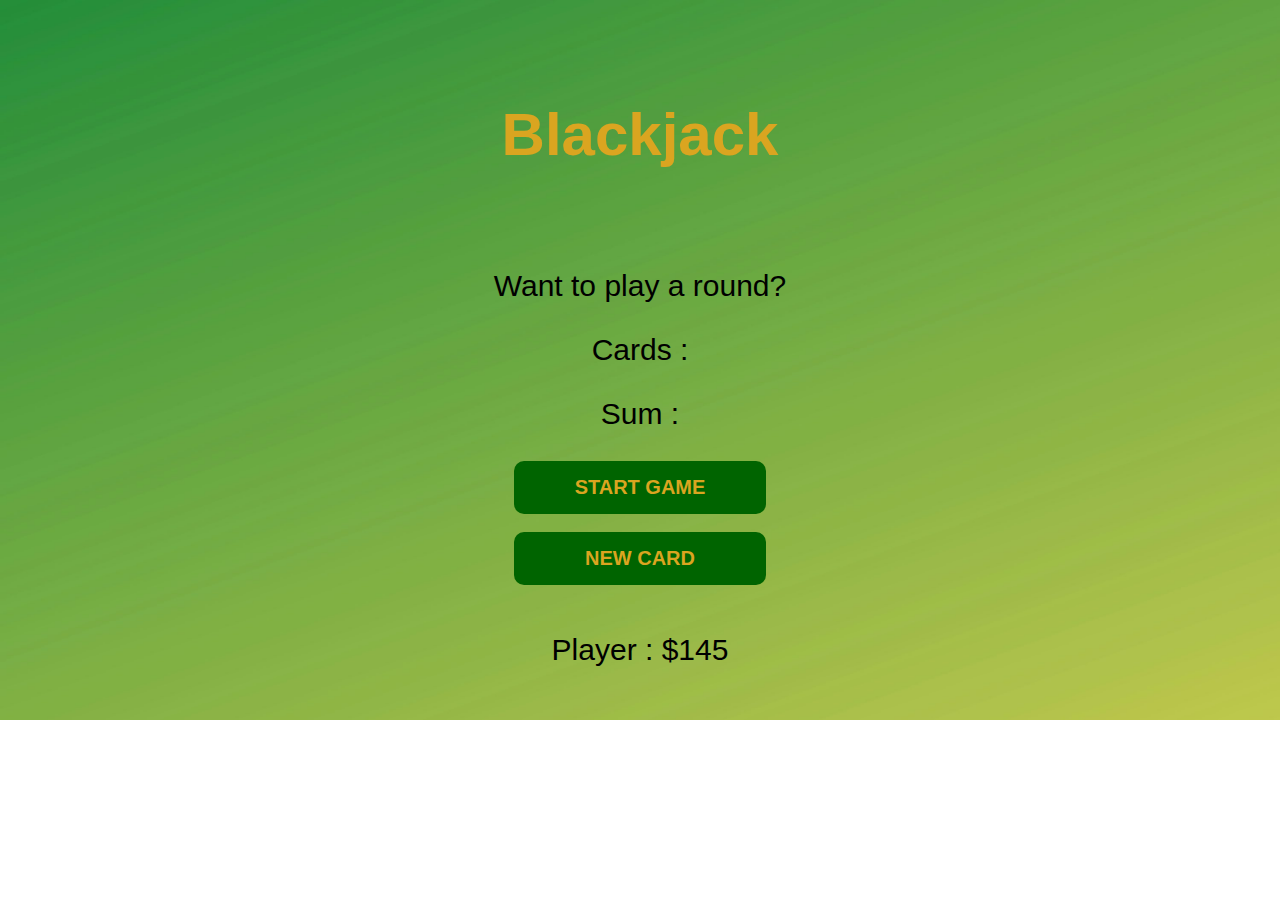
<file: index.html>
<!DOCTYPE html>
<html lang="en-US">
<head>
    <meta charset="UTF-8">
    <meta name="viewport" content="width=device-width, initial-scale=1.0">
    <title>Blackjack</title>
    <link rel="stylesheet" href="bj.css">
    <link rel="icon" type="image/x-icon" href="/img/spades.png">
</head>
<body>
    <h1 id="site-head">Blackjack</h1>
    <p id="message-el">Want to play a round?</p>
    <p id="cards-el">Cards :</p>
    <p id="sum-el">Sum :</p>

    <div class="btn-cont">
        <button id="start-btn" onclick="startGame()">START GAME</button>
    </div><br>

    <div class="btn-cont">
        <button id="newcard-btn" onclick="newCard()">NEW CARD</button>
    </div><br>

    <p id="player-el"></p>
    <script src="/js/bj.js"></script>
</body>
</html>
</file>
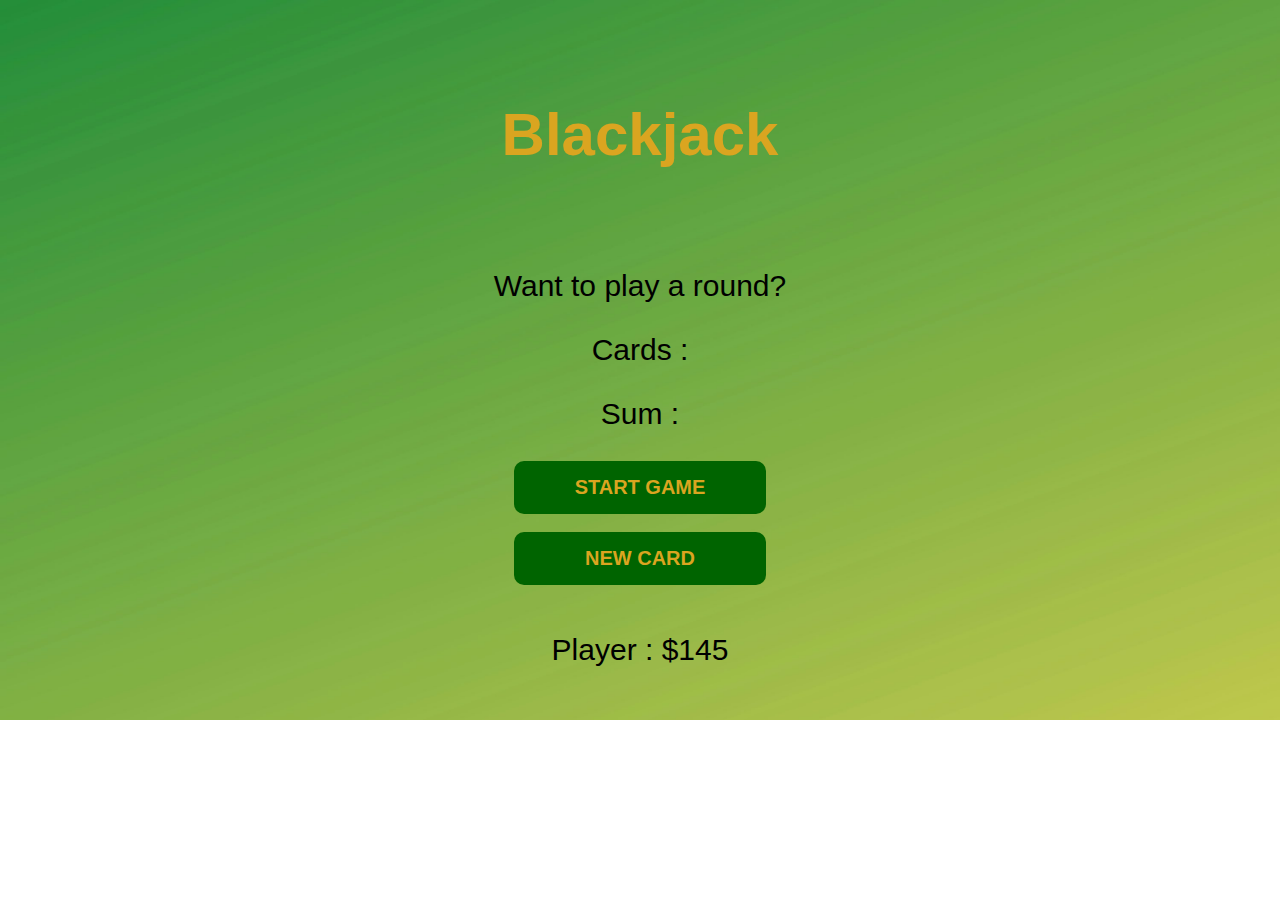
<file: bj.html>
<!DOCTYPE html>
<html lang="en-US">
<head>
    <meta charset="UTF-8">
    <meta name="viewport" content="width=device-width, initial-scale=1.0">
    <title>Blackjack</title>
    <link rel="stylesheet" href="bj.css">
    <link rel="icon" type="image/x-icon" href="/img/spades.png">
</head>
<body>
    <h1 id="site-head">Blackjack</h1>
    <p id="message-el">Want to play a round?</p>
    <p id="cards-el">Cards :</p>
    <p id="sum-el">Sum :</p>

    <div class="btn-cont">
        <button id="start-btn" onclick="startGame()">START GAME</button>
    </div><br>

    <div class="btn-cont">
        <button id="newcard-btn" onclick="newCard()">NEW CARD</button>
    </div><br>

    <p id="player-el"></p>
    <script src="/js/bj.js"></script>
</body>
</html>
</file>
<file: bj.css>
* {
    box-sizing: border-box;
}

body {
    font-family: 'Trebuchet MS', 'Lucida Sans Unicode',
    'Lucida Grande', 'Lucida Sans', Arial, sans-serif;

    background-image: url("/img/background2.jpg");
    background-repeat:no-repeat;
    background-size: cover;
}

#site-head {
    color: goldenrod;
    text-align: center;
    font-size: 60px;
    font-weight: bold;
    margin-top: 100px;
    margin-bottom: 100px;
}

p {
    text-align: center;
    font-size: 30px;
}

.btn-cont {
    display: flex;
    justify-content: center;
    align-items: center;
    flex-flow: column;
}

.btn-cont button {
    width: 20%;
}

#start-btn{
    background-color: darkgreen;
    color: goldenrod;
    font-size: 20px;
    font-weight: bold;
    border: none;
    border-radius: 10px;
    padding: 15px 60px;
    transition: 0.5s;
}

#start-btn:hover {
    cursor: pointer;
    transform: scale(1.05);
}

#start-btn:active {
    transform: scale(0.95);
}

#newcard-btn {
    background-color: darkgreen;
    color: goldenrod;
    font-size: 20px;
    font-weight: bold;
    border: none;
    border-radius: 10px;
    padding: 15px 60px;
    transition: 0.5s;
}

#newcard-btn:hover {
    cursor: pointer;
    transform: scale(1.05);
}

#newcard-btn:active {
    transform: scale(0.95);
}
</file>
